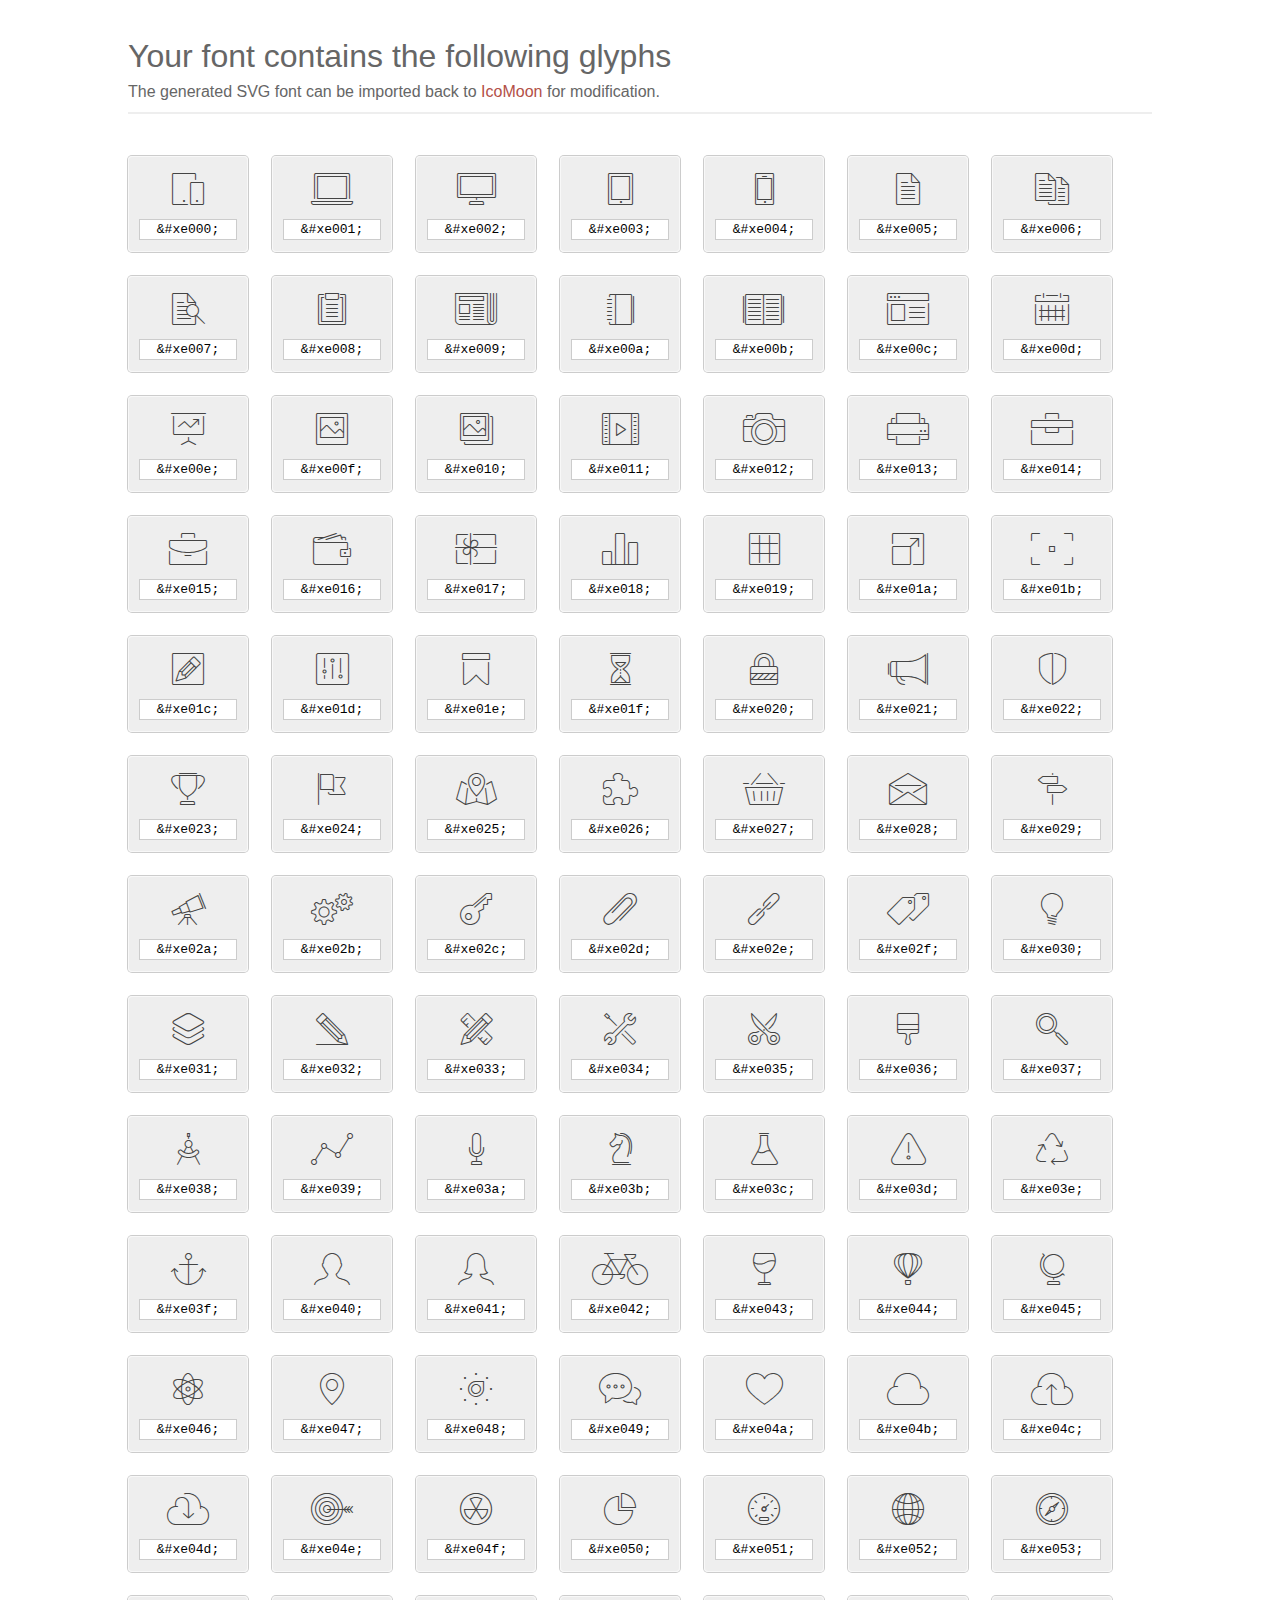
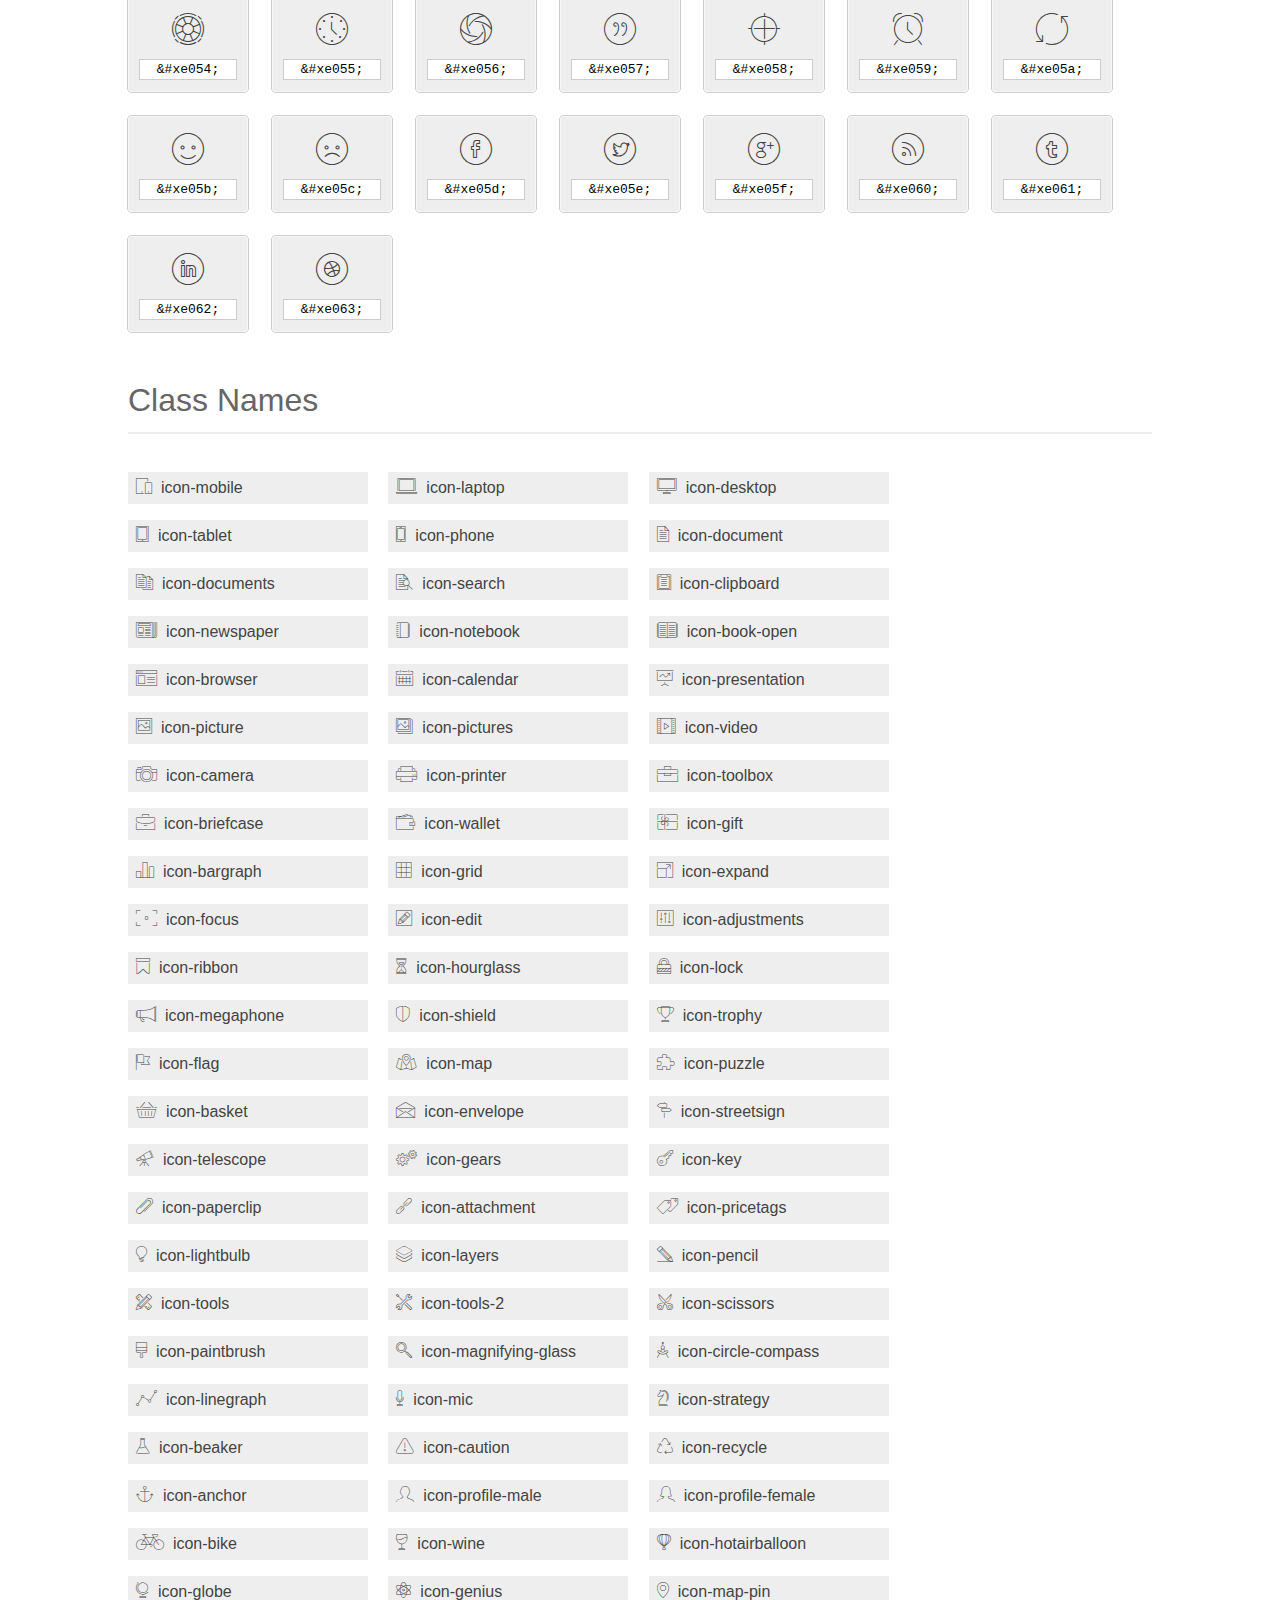
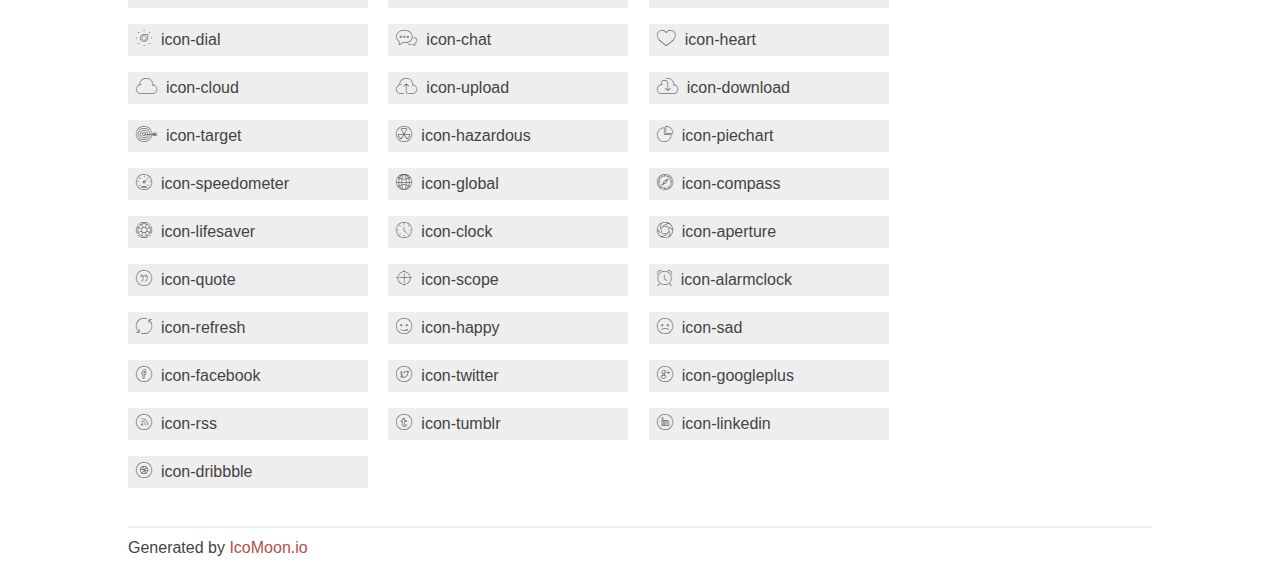
<file: plugins/Icons/et-line-font/index.html>
<!doctype html>
<html>
<head>
<title>Your Font/Glyphs</title>
<link rel="stylesheet" href="style.css" />
<!--[if lte IE 7]><script src="lte-ie7.js"></script><![endif]-->
<style>
	section, header, footer {display: block;}
	body {
		font-family: sans-serif;
		color: #444;
		line-height: 1.5;
		font-size: 1em;
	}
	* {
		-moz-box-sizing: border-box;
		-webkit-box-sizing: border-box;
		box-sizing: border-box;
		margin: 0;
		padding: 0;
	}
	.glyph {
		font-size: 16px;
		float: left;
		text-align: center;
		background: #eee;
		padding: .75em;
		margin: .75em 1.5em .75em 0;
		width: 7.5em;
		border-radius: .25em;
		box-shadow: inset 0 0 0 1px #f8f8f8, 0 0 0 1px #CCC;
	}
	.glyph input {
		font-family: consolas, monospace;
		font-size: 13px;
		width: 100%;
		text-align: center;
		border: 0;
		box-shadow: 0 0 0 1px #ccc;
		padding: .125em;
	}
	.w-main {
		width: 80%;
	}
	.centered {
		margin-left: auto;
		margin-right: auto;
	}
	.fs1 {
		font-size: 2em;
	}
	header {
		margin: 2em 0;
		padding-bottom: .5em;
		color: #666;
		box-shadow: 0 2px #eee;
	}
	header h1 {
		font-size: 2em;
		font-weight: normal;
	}
	.clearfix:before, .clearfix:after { content: ""; display: table; }
	.clearfix:after, .clear { clear: both; }
	footer {
		margin-top: 2em;
		padding: .5em 0;
		box-shadow: 0 -2px #eee;
	}
	a, a:visited {
		color: #B35047;
		text-decoration: none;
	}
	a:hover, a:focus {color: #000;}
	.box1 {
		font-size: 16px;
		display: inline-block;
		width: 15em;
		padding: .25em .5em;
		background: #eee;
		margin: .5em 1em .5em 0;
	}
</style>
</head>
<body>
	<div class="w-main centered">
	<section class="mtm clearfix" id="glyphs">
	<header>
		<h1>Your font contains the following glyphs</h1>
		<p>The generated SVG font can be imported back to <a href="http://icomoon.io/app">IcoMoon</a> for modification.</p>
	</header>
	<div class="glyph">
		<div class="fs1" aria-hidden="true" data-icon="&#xe000;"></div>
		<input type="text" readonly="readonly" value="&amp;#xe000;" />
	</div>
	<div class="glyph">
		<div class="fs1" aria-hidden="true" data-icon="&#xe001;"></div>
		<input type="text" readonly="readonly" value="&amp;#xe001;" />
	</div>
	<div class="glyph">
		<div class="fs1" aria-hidden="true" data-icon="&#xe002;"></div>
		<input type="text" readonly="readonly" value="&amp;#xe002;" />
	</div>
	<div class="glyph">
		<div class="fs1" aria-hidden="true" data-icon="&#xe003;"></div>
		<input type="text" readonly="readonly" value="&amp;#xe003;" />
	</div>
	<div class="glyph">
		<div class="fs1" aria-hidden="true" data-icon="&#xe004;"></div>
		<input type="text" readonly="readonly" value="&amp;#xe004;" />
	</div>
	<div class="glyph">
		<div class="fs1" aria-hidden="true" data-icon="&#xe005;"></div>
		<input type="text" readonly="readonly" value="&amp;#xe005;" />
	</div>
	<div class="glyph">
		<div class="fs1" aria-hidden="true" data-icon="&#xe006;"></div>
		<input type="text" readonly="readonly" value="&amp;#xe006;" />
	</div>
	<div class="glyph">
		<div class="fs1" aria-hidden="true" data-icon="&#xe007;"></div>
		<input type="text" readonly="readonly" value="&amp;#xe007;" />
	</div>
	<div class="glyph">
		<div class="fs1" aria-hidden="true" data-icon="&#xe008;"></div>
		<input type="text" readonly="readonly" value="&amp;#xe008;" />
	</div>
	<div class="glyph">
		<div class="fs1" aria-hidden="true" data-icon="&#xe009;"></div>
		<input type="text" readonly="readonly" value="&amp;#xe009;" />
	</div>
	<div class="glyph">
		<div class="fs1" aria-hidden="true" data-icon="&#xe00a;"></div>
		<input type="text" readonly="readonly" value="&amp;#xe00a;" />
	</div>
	<div class="glyph">
		<div class="fs1" aria-hidden="true" data-icon="&#xe00b;"></div>
		<input type="text" readonly="readonly" value="&amp;#xe00b;" />
	</div>
	<div class="glyph">
		<div class="fs1" aria-hidden="true" data-icon="&#xe00c;"></div>
		<input type="text" readonly="readonly" value="&amp;#xe00c;" />
	</div>
	<div class="glyph">
		<div class="fs1" aria-hidden="true" data-icon="&#xe00d;"></div>
		<input type="text" readonly="readonly" value="&amp;#xe00d;" />
	</div>
	<div class="glyph">
		<div class="fs1" aria-hidden="true" data-icon="&#xe00e;"></div>
		<input type="text" readonly="readonly" value="&amp;#xe00e;" />
	</div>
	<div class="glyph">
		<div class="fs1" aria-hidden="true" data-icon="&#xe00f;"></div>
		<input type="text" readonly="readonly" value="&amp;#xe00f;" />
	</div>
	<div class="glyph">
		<div class="fs1" aria-hidden="true" data-icon="&#xe010;"></div>
		<input type="text" readonly="readonly" value="&amp;#xe010;" />
	</div>
	<div class="glyph">
		<div class="fs1" aria-hidden="true" data-icon="&#xe011;"></div>
		<input type="text" readonly="readonly" value="&amp;#xe011;" />
	</div>
	<div class="glyph">
		<div class="fs1" aria-hidden="true" data-icon="&#xe012;"></div>
		<input type="text" readonly="readonly" value="&amp;#xe012;" />
	</div>
	<div class="glyph">
		<div class="fs1" aria-hidden="true" data-icon="&#xe013;"></div>
		<input type="text" readonly="readonly" value="&amp;#xe013;" />
	</div>
	<div class="glyph">
		<div class="fs1" aria-hidden="true" data-icon="&#xe014;"></div>
		<input type="text" readonly="readonly" value="&amp;#xe014;" />
	</div>
	<div class="glyph">
		<div class="fs1" aria-hidden="true" data-icon="&#xe015;"></div>
		<input type="text" readonly="readonly" value="&amp;#xe015;" />
	</div>
	<div class="glyph">
		<div class="fs1" aria-hidden="true" data-icon="&#xe016;"></div>
		<input type="text" readonly="readonly" value="&amp;#xe016;" />
	</div>
	<div class="glyph">
		<div class="fs1" aria-hidden="true" data-icon="&#xe017;"></div>
		<input type="text" readonly="readonly" value="&amp;#xe017;" />
	</div>
	<div class="glyph">
		<div class="fs1" aria-hidden="true" data-icon="&#xe018;"></div>
		<input type="text" readonly="readonly" value="&amp;#xe018;" />
	</div>
	<div class="glyph">
		<div class="fs1" aria-hidden="true" data-icon="&#xe019;"></div>
		<input type="text" readonly="readonly" value="&amp;#xe019;" />
	</div>
	<div class="glyph">
		<div class="fs1" aria-hidden="true" data-icon="&#xe01a;"></div>
		<input type="text" readonly="readonly" value="&amp;#xe01a;" />
	</div>
	<div class="glyph">
		<div class="fs1" aria-hidden="true" data-icon="&#xe01b;"></div>
		<input type="text" readonly="readonly" value="&amp;#xe01b;" />
	</div>
	<div class="glyph">
		<div class="fs1" aria-hidden="true" data-icon="&#xe01c;"></div>
		<input type="text" readonly="readonly" value="&amp;#xe01c;" />
	</div>
	<div class="glyph">
		<div class="fs1" aria-hidden="true" data-icon="&#xe01d;"></div>
		<input type="text" readonly="readonly" value="&amp;#xe01d;" />
	</div>
	<div class="glyph">
		<div class="fs1" aria-hidden="true" data-icon="&#xe01e;"></div>
		<input type="text" readonly="readonly" value="&amp;#xe01e;" />
	</div>
	<div class="glyph">
		<div class="fs1" aria-hidden="true" data-icon="&#xe01f;"></div>
		<input type="text" readonly="readonly" value="&amp;#xe01f;" />
	</div>
	<div class="glyph">
		<div class="fs1" aria-hidden="true" data-icon="&#xe020;"></div>
		<input type="text" readonly="readonly" value="&amp;#xe020;" />
	</div>
	<div class="glyph">
		<div class="fs1" aria-hidden="true" data-icon="&#xe021;"></div>
		<input type="text" readonly="readonly" value="&amp;#xe021;" />
	</div>
	<div class="glyph">
		<div class="fs1" aria-hidden="true" data-icon="&#xe022;"></div>
		<input type="text" readonly="readonly" value="&amp;#xe022;" />
	</div>
	<div class="glyph">
		<div class="fs1" aria-hidden="true" data-icon="&#xe023;"></div>
		<input type="text" readonly="readonly" value="&amp;#xe023;" />
	</div>
	<div class="glyph">
		<div class="fs1" aria-hidden="true" data-icon="&#xe024;"></div>
		<input type="text" readonly="readonly" value="&amp;#xe024;" />
	</div>
	<div class="glyph">
		<div class="fs1" aria-hidden="true" data-icon="&#xe025;"></div>
		<input type="text" readonly="readonly" value="&amp;#xe025;" />
	</div>
	<div class="glyph">
		<div class="fs1" aria-hidden="true" data-icon="&#xe026;"></div>
		<input type="text" readonly="readonly" value="&amp;#xe026;" />
	</div>
	<div class="glyph">
		<div class="fs1" aria-hidden="true" data-icon="&#xe027;"></div>
		<input type="text" readonly="readonly" value="&amp;#xe027;" />
	</div>
	<div class="glyph">
		<div class="fs1" aria-hidden="true" data-icon="&#xe028;"></div>
		<input type="text" readonly="readonly" value="&amp;#xe028;" />
	</div>
	<div class="glyph">
		<div class="fs1" aria-hidden="true" data-icon="&#xe029;"></div>
		<input type="text" readonly="readonly" value="&amp;#xe029;" />
	</div>
	<div class="glyph">
		<div class="fs1" aria-hidden="true" data-icon="&#xe02a;"></div>
		<input type="text" readonly="readonly" value="&amp;#xe02a;" />
	</div>
	<div class="glyph">
		<div class="fs1" aria-hidden="true" data-icon="&#xe02b;"></div>
		<input type="text" readonly="readonly" value="&amp;#xe02b;" />
	</div>
	<div class="glyph">
		<div class="fs1" aria-hidden="true" data-icon="&#xe02c;"></div>
		<input type="text" readonly="readonly" value="&amp;#xe02c;" />
	</div>
	<div class="glyph">
		<div class="fs1" aria-hidden="true" data-icon="&#xe02d;"></div>
		<input type="text" readonly="readonly" value="&amp;#xe02d;" />
	</div>
	<div class="glyph">
		<div class="fs1" aria-hidden="true" data-icon="&#xe02e;"></div>
		<input type="text" readonly="readonly" value="&amp;#xe02e;" />
	</div>
	<div class="glyph">
		<div class="fs1" aria-hidden="true" data-icon="&#xe02f;"></div>
		<input type="text" readonly="readonly" value="&amp;#xe02f;" />
	</div>
	<div class="glyph">
		<div class="fs1" aria-hidden="true" data-icon="&#xe030;"></div>
		<input type="text" readonly="readonly" value="&amp;#xe030;" />
	</div>
	<div class="glyph">
		<div class="fs1" aria-hidden="true" data-icon="&#xe031;"></div>
		<input type="text" readonly="readonly" value="&amp;#xe031;" />
	</div>
	<div class="glyph">
		<div class="fs1" aria-hidden="true" data-icon="&#xe032;"></div>
		<input type="text" readonly="readonly" value="&amp;#xe032;" />
	</div>
	<div class="glyph">
		<div class="fs1" aria-hidden="true" data-icon="&#xe033;"></div>
		<input type="text" readonly="readonly" value="&amp;#xe033;" />
	</div>
	<div class="glyph">
		<div class="fs1" aria-hidden="true" data-icon="&#xe034;"></div>
		<input type="text" readonly="readonly" value="&amp;#xe034;" />
	</div>
	<div class="glyph">
		<div class="fs1" aria-hidden="true" data-icon="&#xe035;"></div>
		<input type="text" readonly="readonly" value="&amp;#xe035;" />
	</div>
	<div class="glyph">
		<div class="fs1" aria-hidden="true" data-icon="&#xe036;"></div>
		<input type="text" readonly="readonly" value="&amp;#xe036;" />
	</div>
	<div class="glyph">
		<div class="fs1" aria-hidden="true" data-icon="&#xe037;"></div>
		<input type="text" readonly="readonly" value="&amp;#xe037;" />
	</div>
	<div class="glyph">
		<div class="fs1" aria-hidden="true" data-icon="&#xe038;"></div>
		<input type="text" readonly="readonly" value="&amp;#xe038;" />
	</div>
	<div class="glyph">
		<div class="fs1" aria-hidden="true" data-icon="&#xe039;"></div>
		<input type="text" readonly="readonly" value="&amp;#xe039;" />
	</div>
	<div class="glyph">
		<div class="fs1" aria-hidden="true" data-icon="&#xe03a;"></div>
		<input type="text" readonly="readonly" value="&amp;#xe03a;" />
	</div>
	<div class="glyph">
		<div class="fs1" aria-hidden="true" data-icon="&#xe03b;"></div>
		<input type="text" readonly="readonly" value="&amp;#xe03b;" />
	</div>
	<div class="glyph">
		<div class="fs1" aria-hidden="true" data-icon="&#xe03c;"></div>
		<input type="text" readonly="readonly" value="&amp;#xe03c;" />
	</div>
	<div class="glyph">
		<div class="fs1" aria-hidden="true" data-icon="&#xe03d;"></div>
		<input type="text" readonly="readonly" value="&amp;#xe03d;" />
	</div>
	<div class="glyph">
		<div class="fs1" aria-hidden="true" data-icon="&#xe03e;"></div>
		<input type="text" readonly="readonly" value="&amp;#xe03e;" />
	</div>
	<div class="glyph">
		<div class="fs1" aria-hidden="true" data-icon="&#xe03f;"></div>
		<input type="text" readonly="readonly" value="&amp;#xe03f;" />
	</div>
	<div class="glyph">
		<div class="fs1" aria-hidden="true" data-icon="&#xe040;"></div>
		<input type="text" readonly="readonly" value="&amp;#xe040;" />
	</div>
	<div class="glyph">
		<div class="fs1" aria-hidden="true" data-icon="&#xe041;"></div>
		<input type="text" readonly="readonly" value="&amp;#xe041;" />
	</div>
	<div class="glyph">
		<div class="fs1" aria-hidden="true" data-icon="&#xe042;"></div>
		<input type="text" readonly="readonly" value="&amp;#xe042;" />
	</div>
	<div class="glyph">
		<div class="fs1" aria-hidden="true" data-icon="&#xe043;"></div>
		<input type="text" readonly="readonly" value="&amp;#xe043;" />
	</div>
	<div class="glyph">
		<div class="fs1" aria-hidden="true" data-icon="&#xe044;"></div>
		<input type="text" readonly="readonly" value="&amp;#xe044;" />
	</div>
	<div class="glyph">
		<div class="fs1" aria-hidden="true" data-icon="&#xe045;"></div>
		<input type="text" readonly="readonly" value="&amp;#xe045;" />
	</div>
	<div class="glyph">
		<div class="fs1" aria-hidden="true" data-icon="&#xe046;"></div>
		<input type="text" readonly="readonly" value="&amp;#xe046;" />
	</div>
	<div class="glyph">
		<div class="fs1" aria-hidden="true" data-icon="&#xe047;"></div>
		<input type="text" readonly="readonly" value="&amp;#xe047;" />
	</div>
	<div class="glyph">
		<div class="fs1" aria-hidden="true" data-icon="&#xe048;"></div>
		<input type="text" readonly="readonly" value="&amp;#xe048;" />
	</div>
	<div class="glyph">
		<div class="fs1" aria-hidden="true" data-icon="&#xe049;"></div>
		<input type="text" readonly="readonly" value="&amp;#xe049;" />
	</div>
	<div class="glyph">
		<div class="fs1" aria-hidden="true" data-icon="&#xe04a;"></div>
		<input type="text" readonly="readonly" value="&amp;#xe04a;" />
	</div>
	<div class="glyph">
		<div class="fs1" aria-hidden="true" data-icon="&#xe04b;"></div>
		<input type="text" readonly="readonly" value="&amp;#xe04b;" />
	</div>
	<div class="glyph">
		<div class="fs1" aria-hidden="true" data-icon="&#xe04c;"></div>
		<input type="text" readonly="readonly" value="&amp;#xe04c;" />
	</div>
	<div class="glyph">
		<div class="fs1" aria-hidden="true" data-icon="&#xe04d;"></div>
		<input type="text" readonly="readonly" value="&amp;#xe04d;" />
	</div>
	<div class="glyph">
		<div class="fs1" aria-hidden="true" data-icon="&#xe04e;"></div>
		<input type="text" readonly="readonly" value="&amp;#xe04e;" />
	</div>
	<div class="glyph">
		<div class="fs1" aria-hidden="true" data-icon="&#xe04f;"></div>
		<input type="text" readonly="readonly" value="&amp;#xe04f;" />
	</div>
	<div class="glyph">
		<div class="fs1" aria-hidden="true" data-icon="&#xe050;"></div>
		<input type="text" readonly="readonly" value="&amp;#xe050;" />
	</div>
	<div class="glyph">
		<div class="fs1" aria-hidden="true" data-icon="&#xe051;"></div>
		<input type="text" readonly="readonly" value="&amp;#xe051;" />
	</div>
	<div class="glyph">
		<div class="fs1" aria-hidden="true" data-icon="&#xe052;"></div>
		<input type="text" readonly="readonly" value="&amp;#xe052;" />
	</div>
	<div class="glyph">
		<div class="fs1" aria-hidden="true" data-icon="&#xe053;"></div>
		<input type="text" readonly="readonly" value="&amp;#xe053;" />
	</div>
	<div class="glyph">
		<div class="fs1" aria-hidden="true" data-icon="&#xe054;"></div>
		<input type="text" readonly="readonly" value="&amp;#xe054;" />
	</div>
	<div class="glyph">
		<div class="fs1" aria-hidden="true" data-icon="&#xe055;"></div>
		<input type="text" readonly="readonly" value="&amp;#xe055;" />
	</div>
	<div class="glyph">
		<div class="fs1" aria-hidden="true" data-icon="&#xe056;"></div>
		<input type="text" readonly="readonly" value="&amp;#xe056;" />
	</div>
	<div class="glyph">
		<div class="fs1" aria-hidden="true" data-icon="&#xe057;"></div>
		<input type="text" readonly="readonly" value="&amp;#xe057;" />
	</div>
	<div class="glyph">
		<div class="fs1" aria-hidden="true" data-icon="&#xe058;"></div>
		<input type="text" readonly="readonly" value="&amp;#xe058;" />
	</div>
	<div class="glyph">
		<div class="fs1" aria-hidden="true" data-icon="&#xe059;"></div>
		<input type="text" readonly="readonly" value="&amp;#xe059;" />
	</div>
	<div class="glyph">
		<div class="fs1" aria-hidden="true" data-icon="&#xe05a;"></div>
		<input type="text" readonly="readonly" value="&amp;#xe05a;" />
	</div>
	<div class="glyph">
		<div class="fs1" aria-hidden="true" data-icon="&#xe05b;"></div>
		<input type="text" readonly="readonly" value="&amp;#xe05b;" />
	</div>
	<div class="glyph">
		<div class="fs1" aria-hidden="true" data-icon="&#xe05c;"></div>
		<input type="text" readonly="readonly" value="&amp;#xe05c;" />
	</div>
	<div class="glyph">
		<div class="fs1" aria-hidden="true" data-icon="&#xe05d;"></div>
		<input type="text" readonly="readonly" value="&amp;#xe05d;" />
	</div>
	<div class="glyph">
		<div class="fs1" aria-hidden="true" data-icon="&#xe05e;"></div>
		<input type="text" readonly="readonly" value="&amp;#xe05e;" />
	</div>
	<div class="glyph">
		<div class="fs1" aria-hidden="true" data-icon="&#xe05f;"></div>
		<input type="text" readonly="readonly" value="&amp;#xe05f;" />
	</div>
	<div class="glyph">
		<div class="fs1" aria-hidden="true" data-icon="&#xe060;"></div>
		<input type="text" readonly="readonly" value="&amp;#xe060;" />
	</div>
	<div class="glyph">
		<div class="fs1" aria-hidden="true" data-icon="&#xe061;"></div>
		<input type="text" readonly="readonly" value="&amp;#xe061;" />
	</div>
	<div class="glyph">
		<div class="fs1" aria-hidden="true" data-icon="&#xe062;"></div>
		<input type="text" readonly="readonly" value="&amp;#xe062;" />
	</div>
	<div class="glyph">
		<div class="fs1" aria-hidden="true" data-icon="&#xe063;"></div>
		<input type="text" readonly="readonly" value="&amp;#xe063;" />
	</div>
	</section>
	<div class="clear"></div>
	<section class="mtm clearfix" id="glyphs">
	<header>
		<h1>Class Names</h1>
	</header>
	<span class="box1">
		<span aria-hidden="true" class="icon-mobile"></span>
		&nbsp;icon-mobile
	</span>
	<span class="box1">
		<span aria-hidden="true" class="icon-laptop"></span>
		&nbsp;icon-laptop
	</span>
	<span class="box1">
		<span aria-hidden="true" class="icon-desktop"></span>
		&nbsp;icon-desktop
	</span>
	<span class="box1">
		<span aria-hidden="true" class="icon-tablet"></span>
		&nbsp;icon-tablet
	</span>
	<span class="box1">
		<span aria-hidden="true" class="icon-phone"></span>
		&nbsp;icon-phone
	</span>
	<span class="box1">
		<span aria-hidden="true" class="icon-document"></span>
		&nbsp;icon-document
	</span>
	<span class="box1">
		<span aria-hidden="true" class="icon-documents"></span>
		&nbsp;icon-documents
	</span>
	<span class="box1">
		<span aria-hidden="true" class="icon-search"></span>
		&nbsp;icon-search
	</span>
	<span class="box1">
		<span aria-hidden="true" class="icon-clipboard"></span>
		&nbsp;icon-clipboard
	</span>
	<span class="box1">
		<span aria-hidden="true" class="icon-newspaper"></span>
		&nbsp;icon-newspaper
	</span>
	<span class="box1">
		<span aria-hidden="true" class="icon-notebook"></span>
		&nbsp;icon-notebook
	</span>
	<span class="box1">
		<span aria-hidden="true" class="icon-book-open"></span>
		&nbsp;icon-book-open
	</span>
	<span class="box1">
		<span aria-hidden="true" class="icon-browser"></span>
		&nbsp;icon-browser
	</span>
	<span class="box1">
		<span aria-hidden="true" class="icon-calendar"></span>
		&nbsp;icon-calendar
	</span>
	<span class="box1">
		<span aria-hidden="true" class="icon-presentation"></span>
		&nbsp;icon-presentation
	</span>
	<span class="box1">
		<span aria-hidden="true" class="icon-picture"></span>
		&nbsp;icon-picture
	</span>
	<span class="box1">
		<span aria-hidden="true" class="icon-pictures"></span>
		&nbsp;icon-pictures
	</span>
	<span class="box1">
		<span aria-hidden="true" class="icon-video"></span>
		&nbsp;icon-video
	</span>
	<span class="box1">
		<span aria-hidden="true" class="icon-camera"></span>
		&nbsp;icon-camera
	</span>
	<span class="box1">
		<span aria-hidden="true" class="icon-printer"></span>
		&nbsp;icon-printer
	</span>
	<span class="box1">
		<span aria-hidden="true" class="icon-toolbox"></span>
		&nbsp;icon-toolbox
	</span>
	<span class="box1">
		<span aria-hidden="true" class="icon-briefcase"></span>
		&nbsp;icon-briefcase
	</span>
	<span class="box1">
		<span aria-hidden="true" class="icon-wallet"></span>
		&nbsp;icon-wallet
	</span>
	<span class="box1">
		<span aria-hidden="true" class="icon-gift"></span>
		&nbsp;icon-gift
	</span>
	<span class="box1">
		<span aria-hidden="true" class="icon-bargraph"></span>
		&nbsp;icon-bargraph
	</span>
	<span class="box1">
		<span aria-hidden="true" class="icon-grid"></span>
		&nbsp;icon-grid
	</span>
	<span class="box1">
		<span aria-hidden="true" class="icon-expand"></span>
		&nbsp;icon-expand
	</span>
	<span class="box1">
		<span aria-hidden="true" class="icon-focus"></span>
		&nbsp;icon-focus
	</span>
	<span class="box1">
		<span aria-hidden="true" class="icon-edit"></span>
		&nbsp;icon-edit
	</span>
	<span class="box1">
		<span aria-hidden="true" class="icon-adjustments"></span>
		&nbsp;icon-adjustments
	</span>
	<span class="box1">
		<span aria-hidden="true" class="icon-ribbon"></span>
		&nbsp;icon-ribbon
	</span>
	<span class="box1">
		<span aria-hidden="true" class="icon-hourglass"></span>
		&nbsp;icon-hourglass
	</span>
	<span class="box1">
		<span aria-hidden="true" class="icon-lock"></span>
		&nbsp;icon-lock
	</span>
	<span class="box1">
		<span aria-hidden="true" class="icon-megaphone"></span>
		&nbsp;icon-megaphone
	</span>
	<span class="box1">
		<span aria-hidden="true" class="icon-shield"></span>
		&nbsp;icon-shield
	</span>
	<span class="box1">
		<span aria-hidden="true" class="icon-trophy"></span>
		&nbsp;icon-trophy
	</span>
	<span class="box1">
		<span aria-hidden="true" class="icon-flag"></span>
		&nbsp;icon-flag
	</span>
	<span class="box1">
		<span aria-hidden="true" class="icon-map"></span>
		&nbsp;icon-map
	</span>
	<span class="box1">
		<span aria-hidden="true" class="icon-puzzle"></span>
		&nbsp;icon-puzzle
	</span>
	<span class="box1">
		<span aria-hidden="true" class="icon-basket"></span>
		&nbsp;icon-basket
	</span>
	<span class="box1">
		<span aria-hidden="true" class="icon-envelope"></span>
		&nbsp;icon-envelope
	</span>
	<span class="box1">
		<span aria-hidden="true" class="icon-streetsign"></span>
		&nbsp;icon-streetsign
	</span>
	<span class="box1">
		<span aria-hidden="true" class="icon-telescope"></span>
		&nbsp;icon-telescope
	</span>
	<span class="box1">
		<span aria-hidden="true" class="icon-gears"></span>
		&nbsp;icon-gears
	</span>
	<span class="box1">
		<span aria-hidden="true" class="icon-key"></span>
		&nbsp;icon-key
	</span>
	<span class="box1">
		<span aria-hidden="true" class="icon-paperclip"></span>
		&nbsp;icon-paperclip
	</span>
	<span class="box1">
		<span aria-hidden="true" class="icon-attachment"></span>
		&nbsp;icon-attachment
	</span>
	<span class="box1">
		<span aria-hidden="true" class="icon-pricetags"></span>
		&nbsp;icon-pricetags
	</span>
	<span class="box1">
		<span aria-hidden="true" class="icon-lightbulb"></span>
		&nbsp;icon-lightbulb
	</span>
	<span class="box1">
		<span aria-hidden="true" class="icon-layers"></span>
		&nbsp;icon-layers
	</span>
	<span class="box1">
		<span aria-hidden="true" class="icon-pencil"></span>
		&nbsp;icon-pencil
	</span>
	<span class="box1">
		<span aria-hidden="true" class="icon-tools"></span>
		&nbsp;icon-tools
	</span>
	<span class="box1">
		<span aria-hidden="true" class="icon-tools-2"></span>
		&nbsp;icon-tools-2
	</span>
	<span class="box1">
		<span aria-hidden="true" class="icon-scissors"></span>
		&nbsp;icon-scissors
	</span>
	<span class="box1">
		<span aria-hidden="true" class="icon-paintbrush"></span>
		&nbsp;icon-paintbrush
	</span>
	<span class="box1">
		<span aria-hidden="true" class="icon-magnifying-glass"></span>
		&nbsp;icon-magnifying-glass
	</span>
	<span class="box1">
		<span aria-hidden="true" class="icon-circle-compass"></span>
		&nbsp;icon-circle-compass
	</span>
	<span class="box1">
		<span aria-hidden="true" class="icon-linegraph"></span>
		&nbsp;icon-linegraph
	</span>
	<span class="box1">
		<span aria-hidden="true" class="icon-mic"></span>
		&nbsp;icon-mic
	</span>
	<span class="box1">
		<span aria-hidden="true" class="icon-strategy"></span>
		&nbsp;icon-strategy
	</span>
	<span class="box1">
		<span aria-hidden="true" class="icon-beaker"></span>
		&nbsp;icon-beaker
	</span>
	<span class="box1">
		<span aria-hidden="true" class="icon-caution"></span>
		&nbsp;icon-caution
	</span>
	<span class="box1">
		<span aria-hidden="true" class="icon-recycle"></span>
		&nbsp;icon-recycle
	</span>
	<span class="box1">
		<span aria-hidden="true" class="icon-anchor"></span>
		&nbsp;icon-anchor
	</span>
	<span class="box1">
		<span aria-hidden="true" class="icon-profile-male"></span>
		&nbsp;icon-profile-male
	</span>
	<span class="box1">
		<span aria-hidden="true" class="icon-profile-female"></span>
		&nbsp;icon-profile-female
	</span>
	<span class="box1">
		<span aria-hidden="true" class="icon-bike"></span>
		&nbsp;icon-bike
	</span>
	<span class="box1">
		<span aria-hidden="true" class="icon-wine"></span>
		&nbsp;icon-wine
	</span>
	<span class="box1">
		<span aria-hidden="true" class="icon-hotairballoon"></span>
		&nbsp;icon-hotairballoon
	</span>
	<span class="box1">
		<span aria-hidden="true" class="icon-globe"></span>
		&nbsp;icon-globe
	</span>
	<span class="box1">
		<span aria-hidden="true" class="icon-genius"></span>
		&nbsp;icon-genius
	</span>
	<span class="box1">
		<span aria-hidden="true" class="icon-map-pin"></span>
		&nbsp;icon-map-pin
	</span>
	<span class="box1">
		<span aria-hidden="true" class="icon-dial"></span>
		&nbsp;icon-dial
	</span>
	<span class="box1">
		<span aria-hidden="true" class="icon-chat"></span>
		&nbsp;icon-chat
	</span>
	<span class="box1">
		<span aria-hidden="true" class="icon-heart"></span>
		&nbsp;icon-heart
	</span>
	<span class="box1">
		<span aria-hidden="true" class="icon-cloud"></span>
		&nbsp;icon-cloud
	</span>
	<span class="box1">
		<span aria-hidden="true" class="icon-upload"></span>
		&nbsp;icon-upload
	</span>
	<span class="box1">
		<span aria-hidden="true" class="icon-download"></span>
		&nbsp;icon-download
	</span>
	<span class="box1">
		<span aria-hidden="true" class="icon-target"></span>
		&nbsp;icon-target
	</span>
	<span class="box1">
		<span aria-hidden="true" class="icon-hazardous"></span>
		&nbsp;icon-hazardous
	</span>
	<span class="box1">
		<span aria-hidden="true" class="icon-piechart"></span>
		&nbsp;icon-piechart
	</span>
	<span class="box1">
		<span aria-hidden="true" class="icon-speedometer"></span>
		&nbsp;icon-speedometer
	</span>
	<span class="box1">
		<span aria-hidden="true" class="icon-global"></span>
		&nbsp;icon-global
	</span>
	<span class="box1">
		<span aria-hidden="true" class="icon-compass"></span>
		&nbsp;icon-compass
	</span>
	<span class="box1">
		<span aria-hidden="true" class="icon-lifesaver"></span>
		&nbsp;icon-lifesaver
	</span>
	<span class="box1">
		<span aria-hidden="true" class="icon-clock"></span>
		&nbsp;icon-clock
	</span>
	<span class="box1">
		<span aria-hidden="true" class="icon-aperture"></span>
		&nbsp;icon-aperture
	</span>
	<span class="box1">
		<span aria-hidden="true" class="icon-quote"></span>
		&nbsp;icon-quote
	</span>
	<span class="box1">
		<span aria-hidden="true" class="icon-scope"></span>
		&nbsp;icon-scope
	</span>
	<span class="box1">
		<span aria-hidden="true" class="icon-alarmclock"></span>
		&nbsp;icon-alarmclock
	</span>
	<span class="box1">
		<span aria-hidden="true" class="icon-refresh"></span>
		&nbsp;icon-refresh
	</span>
	<span class="box1">
		<span aria-hidden="true" class="icon-happy"></span>
		&nbsp;icon-happy
	</span>
	<span class="box1">
		<span aria-hidden="true" class="icon-sad"></span>
		&nbsp;icon-sad
	</span>
	<span class="box1">
		<span aria-hidden="true" class="icon-facebook"></span>
		&nbsp;icon-facebook
	</span>
	<span class="box1">
		<span aria-hidden="true" class="icon-twitter"></span>
		&nbsp;icon-twitter
	</span>
	<span class="box1">
		<span aria-hidden="true" class="icon-googleplus"></span>
		&nbsp;icon-googleplus
	</span>
	<span class="box1">
		<span aria-hidden="true" class="icon-rss"></span>
		&nbsp;icon-rss
	</span>
	<span class="box1">
		<span aria-hidden="true" class="icon-tumblr"></span>
		&nbsp;icon-tumblr
	</span>
	<span class="box1">
		<span aria-hidden="true" class="icon-linkedin"></span>
		&nbsp;icon-linkedin
	</span>
	<span class="box1">
		<span aria-hidden="true" class="icon-dribbble"></span>
		&nbsp;icon-dribbble
	</span>
	</section>
	<footer>
		<p>Generated by <a href="http://icomoon.io">IcoMoon.io</a></p>
	</footer>
	</div>
	<script>
	document.getElementById("glyphs").addEventListener("click", function(e) {
		var target = e.target;
		if (target.tagName === "INPUT") {
			target.select();
		}
	});
	</script>
</body>
</html>
</file>
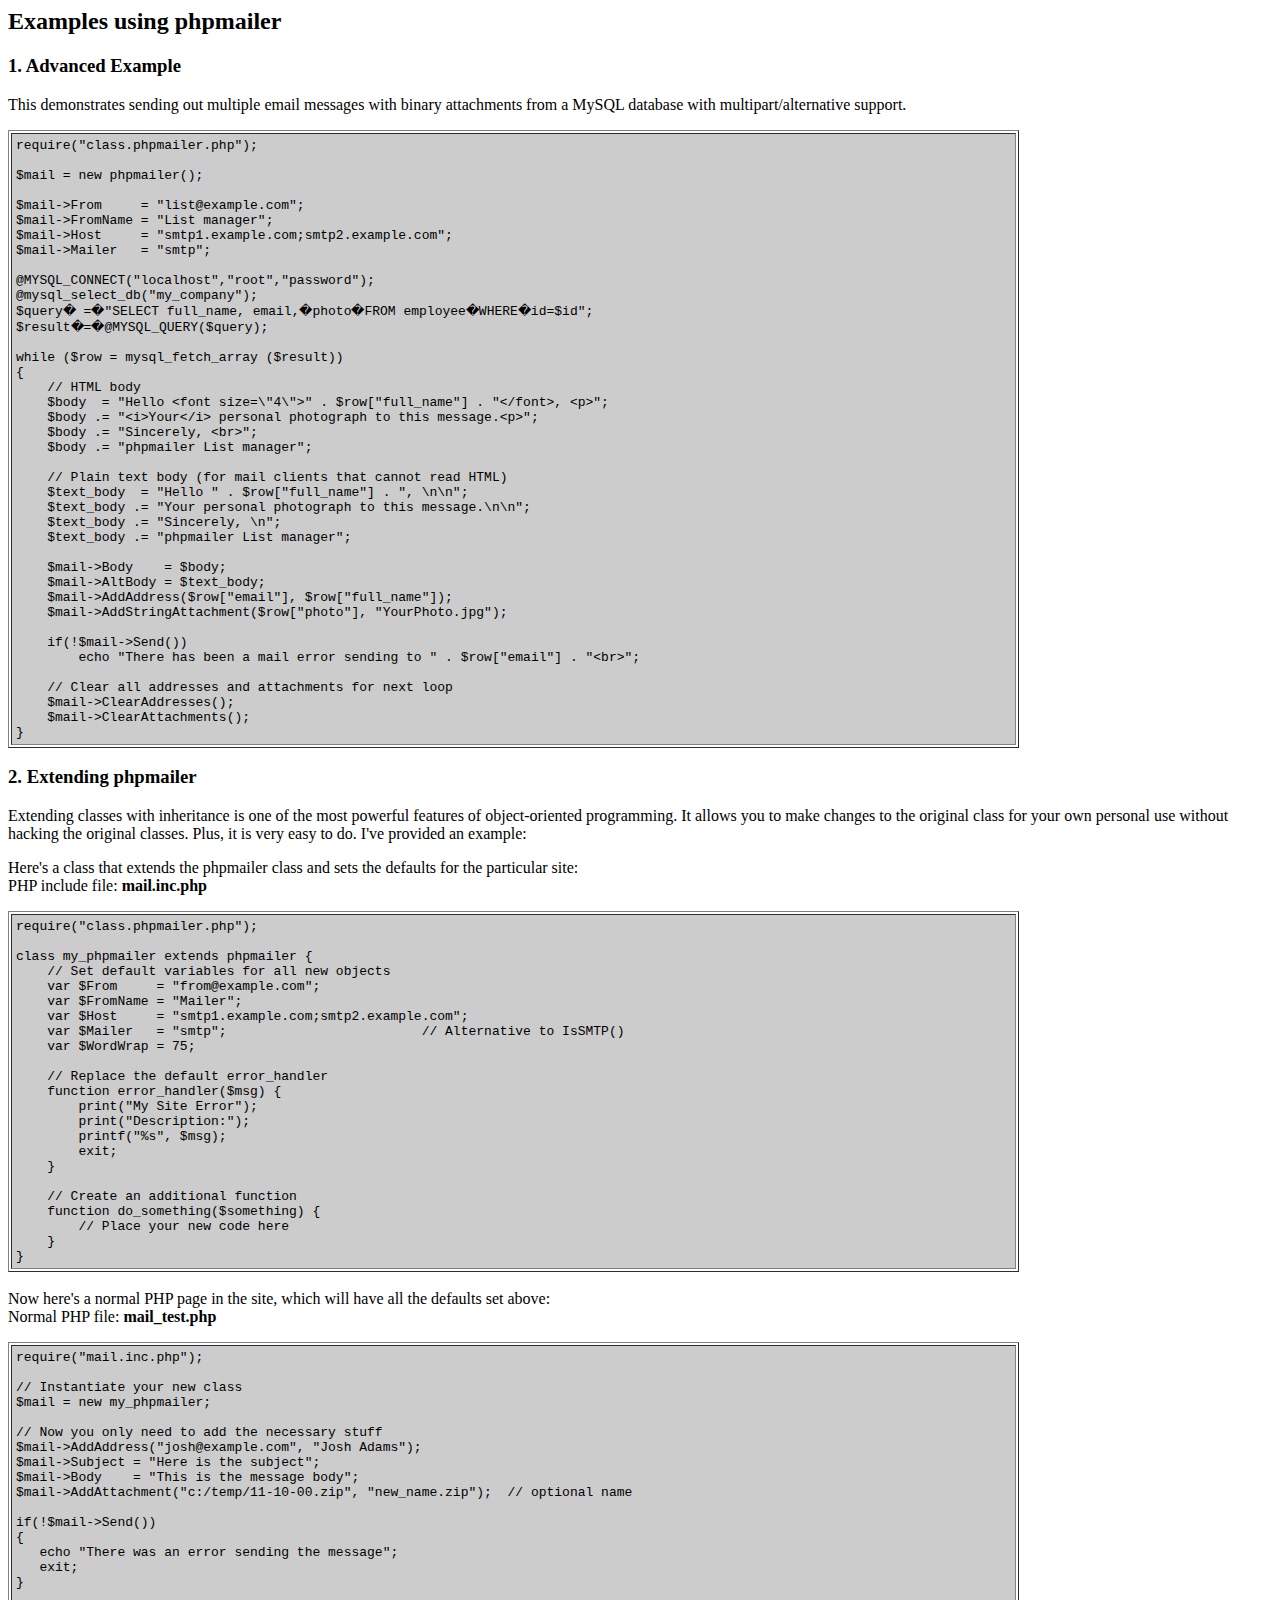
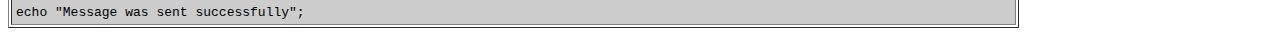
<file: mail/phpmailer_5.2.4/docs/extending.html>
<html>
<head>
<title>Examples using phpmailer</title>
</head>

<body bgcolor="#FFFFFF">

<h2>Examples using phpmailer</h2>

<h3>1. Advanced Example</h3>
<p>

This demonstrates sending out multiple email messages with binary attachments
from a MySQL database with multipart/alternative support.<p>
<table cellpadding="4" border="1" width="80%">
<tr>
<td bgcolor="#CCCCCC">
<pre>
require("class.phpmailer.php");

$mail = new phpmailer();

$mail->From     = "list@example.com";
$mail->FromName = "List manager";
$mail->Host     = "smtp1.example.com;smtp2.example.com";
$mail->Mailer   = "smtp";

@MYSQL_CONNECT("localhost","root","password");
@mysql_select_db("my_company");
$query� =�"SELECT full_name, email,�photo�FROM employee�WHERE�id=$id";
$result�=�@MYSQL_QUERY($query);

while ($row = mysql_fetch_array ($result))
{
    // HTML body
    $body  = "Hello &lt;font size=\"4\"&gt;" . $row["full_name"] . "&lt;/font&gt;, &lt;p&gt;";
    $body .= "&lt;i&gt;Your&lt;/i&gt; personal photograph to this message.&lt;p&gt;";
    $body .= "Sincerely, &lt;br&gt;";
    $body .= "phpmailer List manager";

    // Plain text body (for mail clients that cannot read HTML)
    $text_body  = "Hello " . $row["full_name"] . ", \n\n";
    $text_body .= "Your personal photograph to this message.\n\n";
    $text_body .= "Sincerely, \n";
    $text_body .= "phpmailer List manager";

    $mail->Body    = $body;
    $mail->AltBody = $text_body;
    $mail->AddAddress($row["email"], $row["full_name"]);
    $mail->AddStringAttachment($row["photo"], "YourPhoto.jpg");

    if(!$mail->Send())
        echo "There has been a mail error sending to " . $row["email"] . "&lt;br&gt;";

    // Clear all addresses and attachments for next loop
    $mail->ClearAddresses();
    $mail->ClearAttachments();
}
</pre>
</td>
</tr>
</table>
<p>

<h3>2. Extending phpmailer</h3>
<p>

Extending classes with inheritance is one of the most
powerful features of object-oriented
programming.  It allows you to make changes to the
original class for your
own personal use without hacking the original
classes.  Plus, it is very
easy to do. I've provided an example:

<p>
Here's a class that extends the phpmailer class and sets the defaults
for the particular site:<br>
PHP include file: <b>mail.inc.php</b>
<p>

<table cellpadding="4" border="1" width="80%">
<tr>
<td bgcolor="#CCCCCC">
<pre>
require("class.phpmailer.php");

class my_phpmailer extends phpmailer {
    // Set default variables for all new objects
    var $From     = "from@example.com";
    var $FromName = "Mailer";
    var $Host     = "smtp1.example.com;smtp2.example.com";
    var $Mailer   = "smtp";                         // Alternative to IsSMTP()
    var $WordWrap = 75;

    // Replace the default error_handler
    function error_handler($msg) {
        print("My Site Error");
        print("Description:");
        printf("%s", $msg);
        exit;
    }

    // Create an additional function
    function do_something($something) {
        // Place your new code here
    }
}
</td>
</tr>
</table>
<br>

Now here's a normal PHP page in the site, which will have all the defaults set
above:<br>
Normal PHP file: <b>mail_test.php</b>
<p>

<table cellpadding="4" border="1" width="80%">
<tr>
<td bgcolor="#CCCCCC">
<pre>
require("mail.inc.php");

// Instantiate your new class
$mail = new my_phpmailer;

// Now you only need to add the necessary stuff
$mail->AddAddress("josh@example.com", "Josh Adams");
$mail->Subject = "Here is the subject";
$mail->Body    = "This is the message body";
$mail->AddAttachment("c:/temp/11-10-00.zip", "new_name.zip");  // optional name

if(!$mail->Send())
{
   echo "There was an error sending the message";
   exit;
}

echo "Message was sent successfully";
</pre>
</td>
</tr>
</table>
</p>

</body>
</html>
</file>
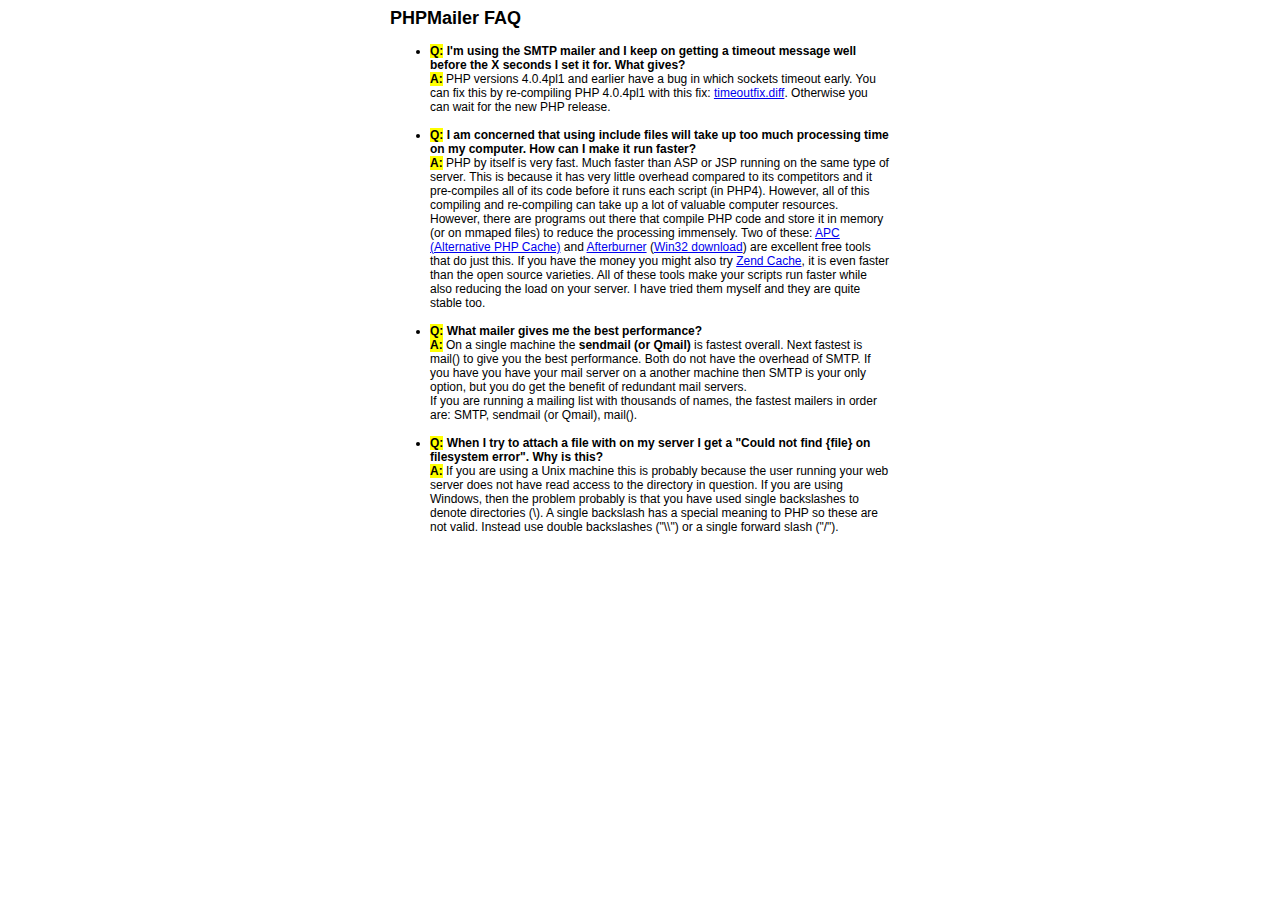
<file: mail/phpmailer_5.2.4/docs/faq.html>
﻿<html>
<head>
<title>PHPMailer FAQ</title>
<style>
body, p {
  font-family: Arial, Helvetica, sans-serif;
  font-size: 12px;
}
div.width {
  width: 500px;
  text-align: left;
}
</style>
</head>
<body bgcolor="#FFFFFF">
<center>
<div class="width">
<h2>PHPMailer FAQ</h2>
<ul>

  <li><b style="background-color: #FFFF00">Q:</b> <b>I&#039;m using the SMTP mailer and I keep on getting a timeout message
  well before the X seconds I set it for.  What gives?</b><br />
  <b style="background-color: #FFFF00">A:</b> PHP versions 4.0.4pl1 and earlier have a bug in which sockets timeout
  early.  You can fix this by re-compiling PHP 4.0.4pl1 with this fix:
  <a href="timeoutfix.diff">timeoutfix.diff</a>. Otherwise you can wait for the new PHP release.<br /><br /></li>

  <li><b style="background-color: #FFFF00">Q:</b> <b>I am concerned that using include files will take up too much
  processing time on my computer.  How can I make it run faster?</b><br />
  <b style="background-color: #FFFF00">A:</b>  PHP by itself is very fast.  Much faster than ASP or JSP running on
  the same type of server.  This is because it has very little overhead compared
  to its competitors and it pre-compiles all of
  its code before it runs each script (in PHP4).  However, all of
  this compiling and re-compiling can take up a lot of valuable
  computer resources.  However, there are programs out there that compile
  PHP code and store it in memory (or on mmaped files) to reduce the
  processing immensely.  Two of these: <a href="http://apc.communityconnect.com">APC
  (Alternative PHP Cache)</a> and <a href="http://bwcache.bware.it/index.htm">Afterburner</a>
  (<a href="http://www.mm4.de/php4win/mod_php4_win32/">Win32 download</a>)
  are excellent free tools that do just this.  If you have the money
  you might also try <a href="http://www.zend.com">Zend Cache</a>, it is
  even faster than the open source varieties.  All of these tools make your
  scripts run faster while also reducing the load on your server. I have tried
  them myself and they are quite stable too.<br /><br /></li>

  <li><b style="background-color: #FFFF00">Q:</b> <b>What mailer gives me the best performance?</b><br />
  <b style="background-color: #FFFF00">A:</b> On a single machine the <b>sendmail (or Qmail)</b> is fastest overall.
  Next fastest is mail() to give you the best performance. Both do not have the overhead of SMTP.
  If you have you have your mail server on a another machine then
  SMTP is your only option, but you do get the benefit of redundant mail servers.<br />
  If you are running a mailing list with thousands of names, the fastest mailers in order are: SMTP, sendmail (or Qmail), mail().<br /><br /></li>

  <li><b style="background-color: #FFFF00">Q:</b> <b>When I try to attach a file with on my server I get a
  "Could not find {file} on filesystem error".  Why is this?</b><br />
  <b style="background-color: #FFFF00">A:</b> If you are using a Unix machine this is probably because the user
  running your web server does not have read access to the directory in question.  If you are using Windows,
  then the problem probably is that you have used single backslashes to denote directories (\).
  A single backslash has a special meaning to PHP so these are not
  valid.  Instead use double backslashes ("\\") or a single forward
  slash ("/").<br /><br /></li>

</ul>

</div>
</center>

</body>
</html>
</file>
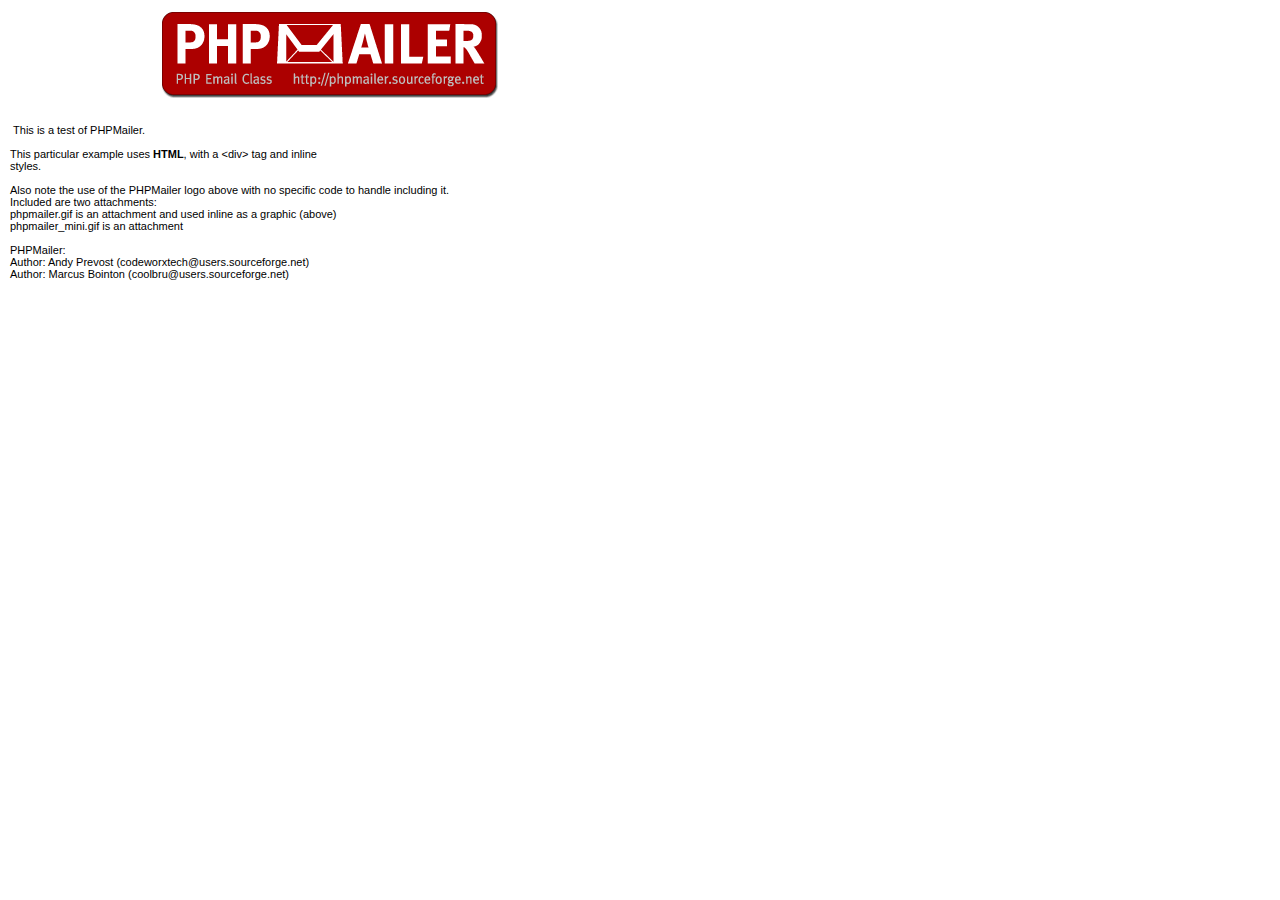
<file: mail/phpmailer_5.2.4/examples/contents.html>
<body style="margin: 10px;">
<div style="width: 640px; font-family: Arial, Helvetica, sans-serif; font-size: 11px;">
<div align="center"><img src="images/phpmailer.gif" style="height: 90px; width: 340px"></div><br>
<br>
&nbsp;This is a test of PHPMailer.<br>
<br>
This particular example uses <strong>HTML</strong>, with a &lt;div&gt; tag and inline<br>
styles.<br>
<br>
Also note the use of the PHPMailer logo above with no specific code to handle
including it.<br />
Included are two attachments:<br />
phpmailer.gif is an attachment and used inline as a graphic (above)<br />
phpmailer_mini.gif is an attachment<br />
<br />
PHPMailer:<br />
Author: Andy Prevost (codeworxtech@users.sourceforge.net)<br />
Author: Marcus Bointon (coolbru@users.sourceforge.net)<br />
</div>
</body>
</file>
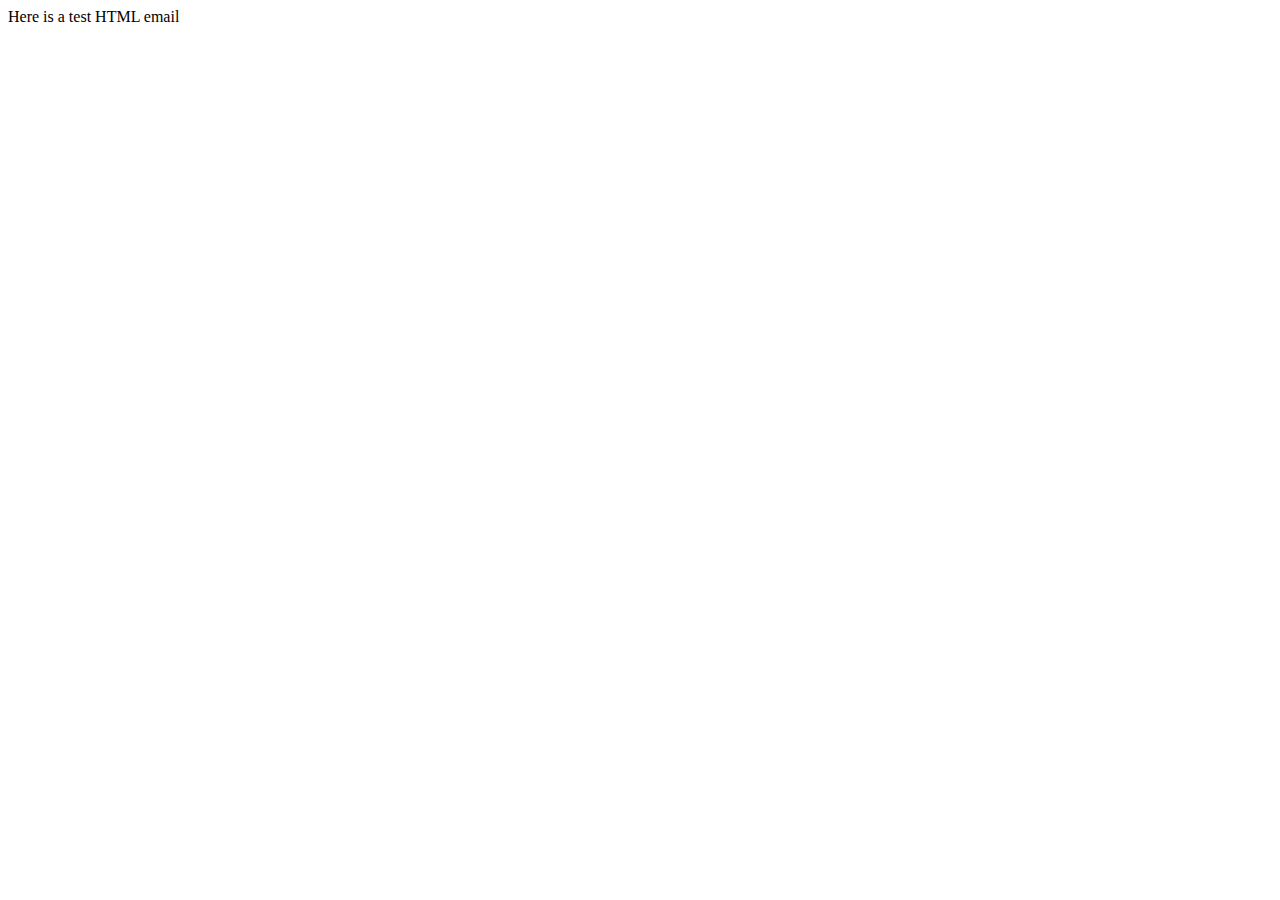
<file: mail/phpmailer_5.2.4/test/contents.html>
<!DOCTYPE HTML PUBLIC "-//W3C//DTD HTML 4.01 Transitional//EN">
<html>
  <head>
    <title>Email test</title>
    <meta http-equiv="Content-Type" content="text/html; charset=UTF-8">
  </head>
  <body>
	<p>Here is a test HTML email</p>
  </body>
</html>
</file>
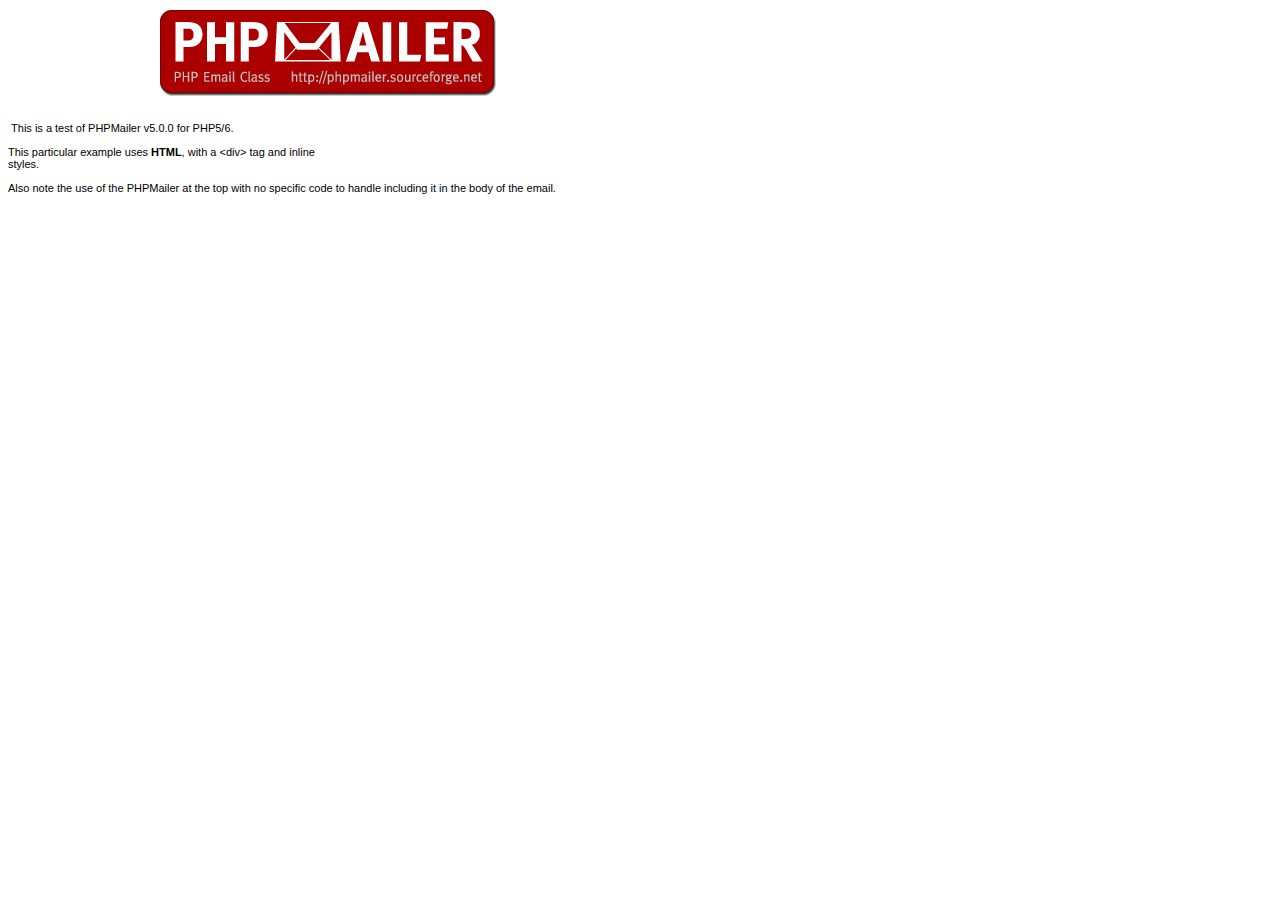
<file: mail/phpmailer_5.2.4/test_script/contents.html>
<body>
<div style="width: 640px; font-family: Arial, Helvetica, sans-serif; font-size: 11px;">
<div align="center"><img src="images/phpmailer.gif" style="height: 90px; width: 340px"></div><br />
<br />
&nbsp;This is a test of PHPMailer v5.0.0 for PHP5/6.<br />
<br />
This particular example uses <strong>HTML</strong>, with a &lt;div&gt; tag and inline<br />
styles.<br />
<br />
Also note the use of the PHPMailer at the top with no specific code to handle
including it in the body of the email.</div>


</body>
</file>
<file: plugins/Icons/et-line-font/style.css>
@font-face {
	font-family: 'et-line';
	src:url('fonts/et-line.eot');
	src:url('fonts/et-line.eot?#iefix') format('embedded-opentype'),
		url('fonts/et-line.woff') format('woff'),
		url('fonts/et-line.ttf') format('truetype'),
		url('fonts/et-line.svg#et-line') format('svg');
	font-weight: normal;
	font-style: normal;
}

/* Use the following CSS code if you want to use data attributes for inserting your icons */
[data-icon]:before {
	font-family: 'et-line';
	content: attr(data-icon);
	speak: none;
	font-weight: normal;
	font-variant: normal;
	text-transform: none;
	line-height: 1;
	-webkit-font-smoothing: antialiased;
	-moz-osx-font-smoothing: grayscale;
	display:inline-block;
}

/* Use the following CSS code if you want to have a class per icon */
/*
Instead of a list of all class selectors,
you can use the generic selector below, but it's slower:
[class*="icon-"] {
*/
.icon-mobile, .icon-laptop, .icon-desktop, .icon-tablet, .icon-phone, .icon-document, .icon-documents, .icon-search, .icon-clipboard, .icon-newspaper, .icon-notebook, .icon-book-open, .icon-browser, .icon-calendar, .icon-presentation, .icon-picture, .icon-pictures, .icon-video, .icon-camera, .icon-printer, .icon-toolbox, .icon-briefcase, .icon-wallet, .icon-gift, .icon-bargraph, .icon-grid, .icon-expand, .icon-focus, .icon-edit, .icon-adjustments, .icon-ribbon, .icon-hourglass, .icon-lock, .icon-megaphone, .icon-shield, .icon-trophy, .icon-flag, .icon-map, .icon-puzzle, .icon-basket, .icon-envelope, .icon-streetsign, .icon-telescope, .icon-gears, .icon-key, .icon-paperclip, .icon-attachment, .icon-pricetags, .icon-lightbulb, .icon-layers, .icon-pencil, .icon-tools, .icon-tools-2, .icon-scissors, .icon-paintbrush, .icon-magnifying-glass, .icon-circle-compass, .icon-linegraph, .icon-mic, .icon-strategy, .icon-beaker, .icon-caution, .icon-recycle, .icon-anchor, .icon-profile-male, .icon-profile-female, .icon-bike, .icon-wine, .icon-hotairballoon, .icon-globe, .icon-genius, .icon-map-pin, .icon-dial, .icon-chat, .icon-heart, .icon-cloud, .icon-upload, .icon-download, .icon-target, .icon-hazardous, .icon-piechart, .icon-speedometer, .icon-global, .icon-compass, .icon-lifesaver, .icon-clock, .icon-aperture, .icon-quote, .icon-scope, .icon-alarmclock, .icon-refresh, .icon-happy, .icon-sad, .icon-facebook, .icon-twitter, .icon-googleplus, .icon-rss, .icon-tumblr, .icon-linkedin, .icon-dribbble {
	font-family: 'et-line';
	speak: none;
	font-style: normal;
	font-weight: normal;
	font-variant: normal;
	text-transform: none;
	line-height: 1;
	-webkit-font-smoothing: antialiased;
	-moz-osx-font-smoothing: grayscale;
	display:inline-block;
}
.icon-mobile:before {
	content: "\e000";
}
.icon-laptop:before {
	content: "\e001";
}
.icon-desktop:before {
	content: "\e002";
}
.icon-tablet:before {
	content: "\e003";
}
.icon-phone:before {
	content: "\e004";
}
.icon-document:before {
	content: "\e005";
}
.icon-documents:before {
	content: "\e006";
}
.icon-search:before {
	content: "\e007";
}
.icon-clipboard:before {
	content: "\e008";
}
.icon-newspaper:before {
	content: "\e009";
}
.icon-notebook:before {
	content: "\e00a";
}
.icon-book-open:before {
	content: "\e00b";
}
.icon-browser:before {
	content: "\e00c";
}
.icon-calendar:before {
	content: "\e00d";
}
.icon-presentation:before {
	content: "\e00e";
}
.icon-picture:before {
	content: "\e00f";
}
.icon-pictures:before {
	content: "\e010";
}
.icon-video:before {
	content: "\e011";
}
.icon-camera:before {
	content: "\e012";
}
.icon-printer:before {
	content: "\e013";
}
.icon-toolbox:before {
	content: "\e014";
}
.icon-briefcase:before {
	content: "\e015";
}
.icon-wallet:before {
	content: "\e016";
}
.icon-gift:before {
	content: "\e017";
}
.icon-bargraph:before {
	content: "\e018";
}
.icon-grid:before {
	content: "\e019";
}
.icon-expand:before {
	content: "\e01a";
}
.icon-focus:before {
	content: "\e01b";
}
.icon-edit:before {
	content: "\e01c";
}
.icon-adjustments:before {
	content: "\e01d";
}
.icon-ribbon:before {
	content: "\e01e";
}
.icon-hourglass:before {
	content: "\e01f";
}
.icon-lock:before {
	content: "\e020";
}
.icon-megaphone:before {
	content: "\e021";
}
.icon-shield:before {
	content: "\e022";
}
.icon-trophy:before {
	content: "\e023";
}
.icon-flag:before {
	content: "\e024";
}
.icon-map:before {
	content: "\e025";
}
.icon-puzzle:before {
	content: "\e026";
}
.icon-basket:before {
	content: "\e027";
}
.icon-envelope:before {
	content: "\e028";
}
.icon-streetsign:before {
	content: "\e029";
}
.icon-telescope:before {
	content: "\e02a";
}
.icon-gears:before {
	content: "\e02b";
}
.icon-key:before {
	content: "\e02c";
}
.icon-paperclip:before {
	content: "\e02d";
}
.icon-attachment:before {
	content: "\e02e";
}
.icon-pricetags:before {
	content: "\e02f";
}
.icon-lightbulb:before {
	content: "\e030";
}
.icon-layers:before {
	content: "\e031";
}
.icon-pencil:before {
	content: "\e032";
}
.icon-tools:before {
	content: "\e033";
}
.icon-tools-2:before {
	content: "\e034";
}
.icon-scissors:before {
	content: "\e035";
}
.icon-paintbrush:before {
	content: "\e036";
}
.icon-magnifying-glass:before {
	content: "\e037";
}
.icon-circle-compass:before {
	content: "\e038";
}
.icon-linegraph:before {
	content: "\e039";
}
.icon-mic:before {
	content: "\e03a";
}
.icon-strategy:before {
	content: "\e03b";
}
.icon-beaker:before {
	content: "\e03c";
}
.icon-caution:before {
	content: "\e03d";
}
.icon-recycle:before {
	content: "\e03e";
}
.icon-anchor:before {
	content: "\e03f";
}
.icon-profile-male:before {
	content: "\e040";
}
.icon-profile-female:before {
	content: "\e041";
}
.icon-bike:before {
	content: "\e042";
}
.icon-wine:before {
	content: "\e043";
}
.icon-hotairballoon:before {
	content: "\e044";
}
.icon-globe:before {
	content: "\e045";
}
.icon-genius:before {
	content: "\e046";
}
.icon-map-pin:before {
	content: "\e047";
}
.icon-dial:before {
	content: "\e048";
}
.icon-chat:before {
	content: "\e049";
}
.icon-heart:before {
	content: "\e04a";
}
.icon-cloud:before {
	content: "\e04b";
}
.icon-upload:before {
	content: "\e04c";
}
.icon-download:before {
	content: "\e04d";
}
.icon-target:before {
	content: "\e04e";
}
.icon-hazardous:before {
	content: "\e04f";
}
.icon-piechart:before {
	content: "\e050";
}
.icon-speedometer:before {
	content: "\e051";
}
.icon-global:before {
	content: "\e052";
}
.icon-compass:before {
	content: "\e053";
}
.icon-lifesaver:before {
	content: "\e054";
}
.icon-clock:before {
	content: "\e055";
}
.icon-aperture:before {
	content: "\e056";
}
.icon-quote:before {
	content: "\e057";
}
.icon-scope:before {
	content: "\e058";
}
.icon-alarmclock:before {
	content: "\e059";
}
.icon-refresh:before {
	content: "\e05a";
}
.icon-happy:before {
	content: "\e05b";
}
.icon-sad:before {
	content: "\e05c";
}
.icon-facebook:before {
	content: "\e05d";
}
.icon-twitter:before {
	content: "\e05e";
}
.icon-googleplus:before {
	content: "\e05f";
}
.icon-rss:before {
	content: "\e060";
}
.icon-tumblr:before {
	content: "\e061";
}
.icon-linkedin:before {
	content: "\e062";
}
.icon-dribbble:before {
	content: "\e063";
}
</file>
